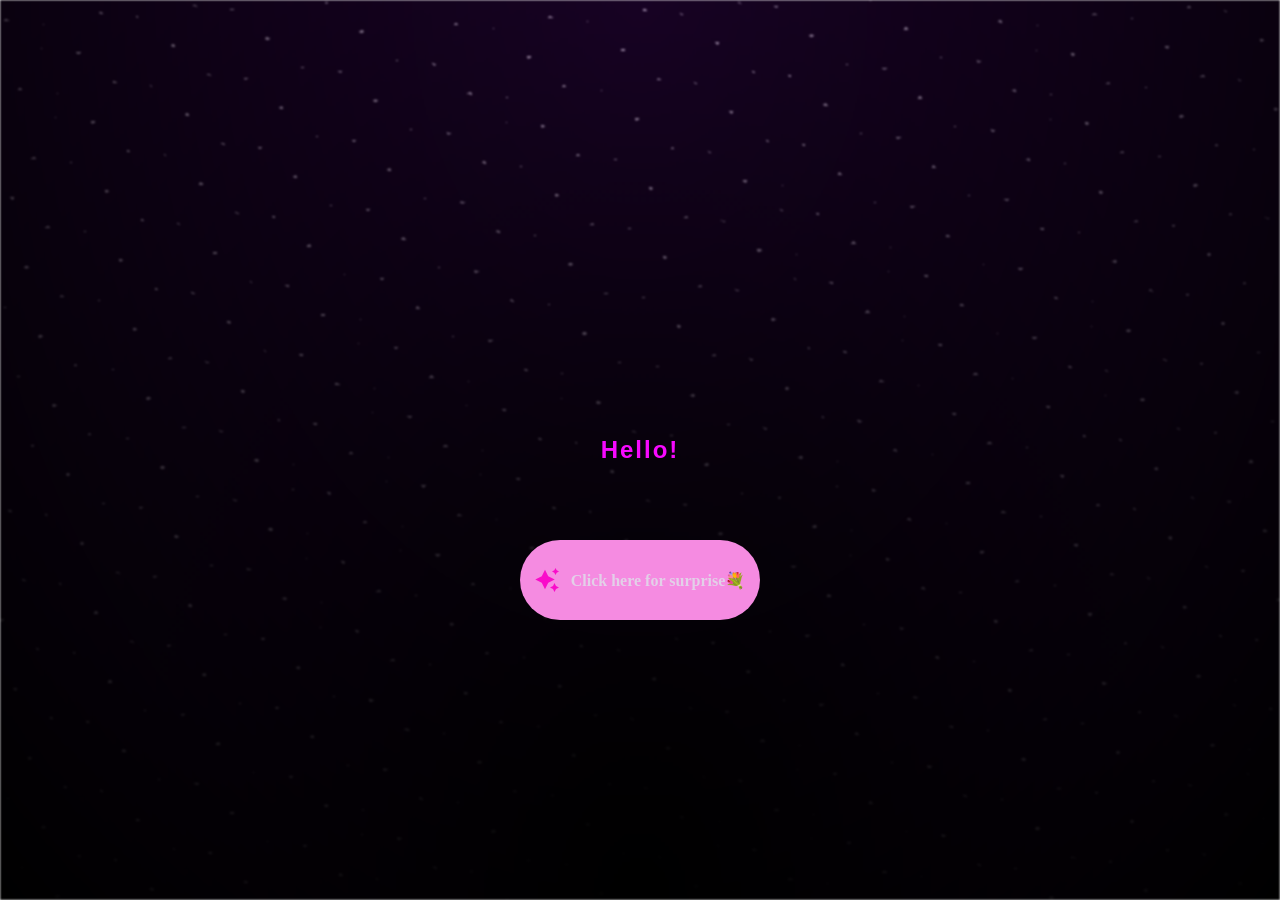
<file: index.html>
<html lang="en">
  <head>
    <meta charset="UTF-8" />
    <meta name="viewport" content="width=device-width, initial-scale=1.0" />
    <link rel="shortcut icon" href="images/gift.png" type="image/x-icon" />
    <link rel="stylesheet" href="css/index.css" />

    <!-- Document Title -->
    <title>For Poch's Birthday</title>
  </head>

  <body>
    <!-- Background -->
    <div class="night"></div>

    <!-- Title -->
    <h1 class="title"></h1>

    <!-- Button -->
    <div
      style="
        position: absolute;
        top: 60vh;
        width: 100%;
        display: flex;
        justify-content: center;
      "
    >
      <a href="flower.html" class="btn">
        <svg
          height="24"
          width="24"
          fill="#FFFFFF"
          viewBox="0 0 24 24"
          data-name="Layer 1"
          id="Layer_1"
          class="sparkle"
        >
          <path
            d="M10,21.236,6.755,14.745.264,11.5,6.755,8.255,10,1.764l3.245,6.491L19.736,11.5l-6.491,3.245ZM18,21l1.5,3L21,21l3-1.5L21,18l-1.5-3L18,18l-3,1.5ZM19.333,4.667,20.5,7l1.167-2.333L24,3.5,21.667,2.333,20.5,0,19.333,2.333,17,3.5Z"
          ></path>
        </svg>

        <span class="text">Click here for surprise💐</span>
      </a>
    </div>

    <script src="js/index.js"></script>
  </body>
</html>
</file>
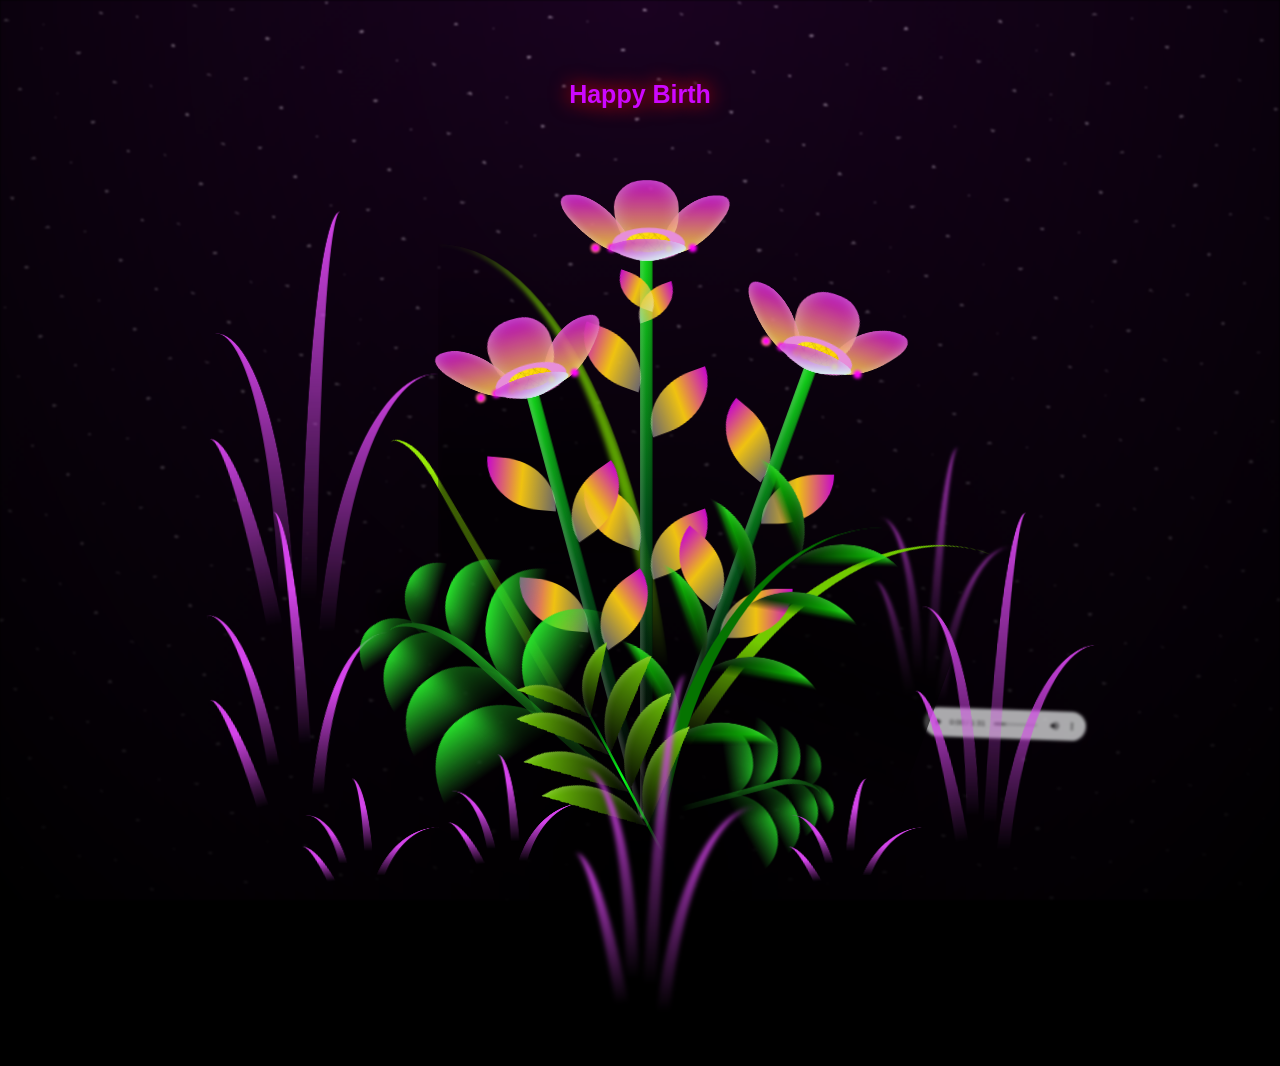
<file: flower.html>
<!DOCTYPE html>
<html lang="en">
  <head>
    
    <meta charset="UTF-8" />
    <meta http-equiv="X-UA-Compatible" content="IE=edge" />
    <meta name="viewport" content="width=device-width, initial-scale=1.0" />
    <link rel="shortcut icon" href="images/gift.png" type="image/x-icon" />
    <link rel="stylesheet" href="css/style.css" />
   
    <!-- Document Title -->
    <title>Poch's Birthday</title>

  </head>
   
    <!-- Background -->
    <div class="night"></div>

    <!-- Flower -->
    <div class="flowers">
      <div class="flower flower--1">
        <div class="flower__leafs flower__leafs--1">
          <div class="flower__leaf flower__leaf--1"></div>
          <div class="flower__leaf flower__leaf--2"></div>
          <div class="flower__leaf flower__leaf--3"></div>
          <div class="flower__leaf flower__leaf--4"></div>
          <div class="flower__white-circle"></div>

          <div class="flower__light flower__light--1"></div>
          <div class="flower__light flower__light--2"></div>
          <div class="flower__light flower__light--3"></div>
          <div class="flower__light flower__light--4"></div>
          <div class="flower__light flower__light--5"></div>
          <div class="flower__light flower__light--6"></div>
          <div class="flower__light flower__light--7"></div>
          <div class="flower__light flower__light--8"></div>
        </div>
     
        <div class="flower__line">
          <div class="flower__line__leaf flower__line__leaf--1"></div>
          <div class="flower__line__leaf flower__line__leaf--2"></div>
          <div class="flower__line__leaf flower__line__leaf--3"></div>
          <div class="flower__line__leaf flower__line__leaf--4"></div>
          <div class="flower__line__leaf flower__line__leaf--5"></div>
          <div class="flower__line__leaf flower__line__leaf--6"></div>
        </div>
      </div>

      <div class="flower flower--2">
        <div class="flower__leafs flower__leafs--2">
          <div class="flower__leaf flower__leaf--1"></div>
          <div class="flower__leaf flower__leaf--2"></div>
          <div class="flower__leaf flower__leaf--3"></div>
          <div class="flower__leaf flower__leaf--4"></div>
          <div class="flower__white-circle"></div>

          <div class="flower__light flower__light--1"></div>
          <div class="flower__light flower__light--2"></div>
          <div class="flower__light flower__light--3"></div>
          <div class="flower__light flower__light--4"></div>
          <div class="flower__light flower__light--5"></div>
          <div class="flower__light flower__light--6"></div>
          <div class="flower__light flower__light--7"></div>
          <div class="flower__light flower__light--8"></div>
        </div>
        <div class="flower__line">
          <div class="flower__line__leaf flower__line__leaf--1"></div>
          <div class="flower__line__leaf flower__line__leaf--2"></div>
          <div class="flower__line__leaf flower__line__leaf--3"></div>
          <div class="flower__line__leaf flower__line__leaf--4"></div>
        </div>
      </div>

      <div class="flower flower--3">
        <div class="flower__leafs flower__leafs--3">
          <div class="flower__leaf flower__leaf--1"></div>
          <div class="flower__leaf flower__leaf--2"></div>
          <div class="flower__leaf flower__leaf--3"></div>
          <div class="flower__leaf flower__leaf--4"></div>
          <div class="flower__white-circle"></div>

          <div class="flower__light flower__light--1"></div>
          <div class="flower__light flower__light--2"></div>
          <div class="flower__light flower__light--3"></div>
          <div class="flower__light flower__light--4"></div>
          <div class="flower__light flower__light--5"></div>
          <div class="flower__light flower__light--6"></div>
          <div class="flower__light flower__light--7"></div>
          <div class="flower__light flower__light--8"></div>
        </div>

        <div class="flower__line">
          <div class="flower__line__leaf flower__line__leaf--1"></div>
          <div class="flower__line__leaf flower__line__leaf--2"></div>
          <div class="flower__line__leaf flower__line__leaf--3"></div>
          <div class="flower__line__leaf flower__line__leaf--4"></div>
        </div>
      </div>

      <div class="grow-ans" style="--d: 1.2s">
        <div class="flower__g-long">
          <div class="flower__g-long__top"></div>
          <div class="flower__g-long__bottom"></div>
        </div>
      </div>

      <div class="growing-grass">
        <div class="flower__grass flower__grass--1">
          <div class="flower__grass--top"></div>
          <div class="flower__grass--bottom"></div>
          <div class="flower__grass__leaf flower__grass__leaf--1"></div>
          <div class="flower__grass__leaf flower__grass__leaf--2"></div>
          <div class="flower__grass__leaf flower__grass__leaf--3"></div>
          <div class="flower__grass__leaf flower__grass__leaf--4"></div>
          <div class="flower__grass__leaf flower__grass__leaf--5"></div>
          <div class="flower__grass__leaf flower__grass__leaf--6"></div>
          <div class="flower__grass__leaf flower__grass__leaf--7"></div>
          <div class="flower__grass__leaf flower__grass__leaf--8"></div>
          <div class="flower__grass__overlay"></div>
        </div>
      </div>

      <div class="growing-grass">
        <div class="flower__grass flower__grass--2">
          <div class="flower__grass--top"></div>
          <div class="flower__grass--bottom"></div>
          <div class="flower__grass__leaf flower__grass__leaf--1"></div>
          <div class="flower__grass__leaf flower__grass__leaf--2"></div>
          <div class="flower__grass__leaf flower__grass__leaf--3"></div>
          <div class="flower__grass__leaf flower__grass__leaf--4"></div>
          <div class="flower__grass__leaf flower__grass__leaf--5"></div>
          <div class="flower__grass__leaf flower__grass__leaf--6"></div>
          <div class="flower__grass__leaf flower__grass__leaf--7"></div>
          <div class="flower__grass__leaf flower__grass__leaf--8"></div>
          <div class="flower__grass__overlay"></div>
        </div>
      </div>

      <div class="grow-ans" style="--d: 2.4s">
        <div class="flower__g-right flower__g-right--1">
          <div class="leaf"></div>
        </div>
      </div>

      <div class="grow-ans" style="--d: 2.8s">
        <div class="flower__g-right flower__g-right--2">
          <div class="leaf"></div>
        </div>
      </div>

      <div class="grow-ans" style="--d: 2.8s">
        <div class="flower__g-front">
          <div
            class="flower__g-front__leaf-wrapper flower__g-front__leaf-wrapper--1"
          >
            <div class="flower__g-front__leaf"></div>
          </div>
          <div
            class="flower__g-front__leaf-wrapper flower__g-front__leaf-wrapper--2"
          >
            <div class="flower__g-front__leaf"></div>
          </div>
          <div
            class="flower__g-front__leaf-wrapper flower__g-front__leaf-wrapper--3"
          >
            <div class="flower__g-front__leaf"></div>
          </div>
          <div
            class="flower__g-front__leaf-wrapper flower__g-front__leaf-wrapper--4"
          >
            <div class="flower__g-front__leaf"></div>
          </div>
          <div
            class="flower__g-front__leaf-wrapper flower__g-front__leaf-wrapper--5"
          >
            <div class="flower__g-front__leaf"></div>
          </div>
          <div
            class="flower__g-front__leaf-wrapper flower__g-front__leaf-wrapper--6"
          >
            <div class="flower__g-front__leaf"></div>
          </div>
          <div
            class="flower__g-front__leaf-wrapper flower__g-front__leaf-wrapper--7"
          >
            <div class="flower__g-front__leaf"></div>
          </div>
          <div
            class="flower__g-front__leaf-wrapper flower__g-front__leaf-wrapper--8"
          >
            <div class="flower__g-front__leaf"></div>
          </div>
          <div class="flower__g-front__line"></div>
        </div>
      </div>

      <div class="grow-ans" style="--d: 3.2s">
        <div class="flower__g-fr">
          <div class="leaf"></div>
          <div class="flower__g-fr__leaf flower__g-fr__leaf--1"></div>
          <div class="flower__g-fr__leaf flower__g-fr__leaf--2"></div>
          <div class="flower__g-fr__leaf flower__g-fr__leaf--3"></div>
          <div class="flower__g-fr__leaf flower__g-fr__leaf--4"></div>
          <div class="flower__g-fr__leaf flower__g-fr__leaf--5"></div>
          <div class="flower__g-fr__leaf flower__g-fr__leaf--6"></div>
          <div class="flower__g-fr__leaf flower__g-fr__leaf--7"></div>
          <div class="flower__g-fr__leaf flower__g-fr__leaf--8"></div>
        </div>
      </div>

      <div class="long-g long-g--0">
        <div class="grow-ans" style="--d: 3s">
          <div class="leaf leaf--0"></div>
        </div>
        <div class="grow-ans" style="--d: 2.2s">
          <div class="leaf leaf--1"></div>
        </div>
        <div class="grow-ans" style="--d: 3.4s">
          <div class="leaf leaf--2"></div>
        </div>
        <div class="grow-ans" style="--d: 3.6s">
          <div class="leaf leaf--3"></div>
        </div>
      </div>

      <div class="long-g long-g--1">
        <div class="grow-ans" style="--d: 3.6s">
          <div class="leaf leaf--0"></div>
        </div>
        <div class="grow-ans" style="--d: 3.8s">
          <div class="leaf leaf--1"></div>
        </div>
        <div class="grow-ans" style="--d: 4s">
          <div class="leaf leaf--2"></div>
        </div>
        <div class="grow-ans" style="--d: 4.2s">
          <div class="leaf leaf--3"></div>
        </div>
      </div>

      <div class="long-g long-g--2">
        <div class="grow-ans" style="--d: 4s">
          <div class="leaf leaf--0"></div>
        </div>
        <div class="grow-ans" style="--d: 4.2s">
          <div class="leaf leaf--1"></div>
        </div>
        <div class="grow-ans" style="--d: 4.4s">
          <div class="leaf leaf--2"></div>
        </div>
        <div class="grow-ans" style="--d: 4.6s">
          <div class="leaf leaf--3"></div>
        </div>
      </div>

      <div class="long-g long-g--3">
        <div class="grow-ans" style="--d: 4s">
          <div class="leaf leaf--0"></div>
        </div>
        <div class="grow-ans" style="--d: 4.2s">
          <div class="leaf leaf--1"></div>
        </div>
        <div class="grow-ans" style="--d: 3s">
          <div class="leaf leaf--2"></div>
        </div>
        <div class="grow-ans" style="--d: 3.6s">
          <div class="leaf leaf--3"></div>
        </div>
      </div>

      <div class="long-g long-g--4">
        <div class="grow-ans" style="--d: 4s">
          <div class="leaf leaf--0"></div>
        </div>
        <div class="grow-ans" style="--d: 4.2s">
          <div class="leaf leaf--1"></div>
        </div>
        <div class="grow-ans" style="--d: 3s">
          <div class="leaf leaf--2"></div>
        </div>
        <div class="grow-ans" style="--d: 3.6s">
          <div class="leaf leaf--3"></div>
        </div>
      </div>

      <div class="long-g long-g--5">
        <div class="grow-ans" style="--d: 4s">
          <div class="leaf leaf--0"></div>
        </div>
        <div class="grow-ans" style="--d: 4.2s">
          <div class="leaf leaf--1"></div>
        </div>
        <div class="grow-ans" style="--d: 3s">
          <div class="leaf leaf--2"></div>
        </div>
        <div class="grow-ans" style="--d: 3.6s">
          <div class="leaf leaf--3"></div>
        </div>
      </div>

      <div class="long-g long-g--6">
        <div class="grow-ans" style="--d: 4.2s">
          <div class="leaf leaf--0"></div>
        </div>
        <div class="grow-ans" style="--d: 4.4s">
          <div class="leaf leaf--1"></div>
        </div>
        <div class="grow-ans" style="--d: 4.6s">
          <div class="leaf leaf--2"></div>
        </div>
        <div class="grow-ans" style="--d: 4.8s">
          <div class="leaf leaf--3"></div>
        </div>
      </div>

      <div class="long-g long-g--7">
        <div class="grow-ans" style="--d: 3s">
          <div class="leaf leaf--0"></div>
        </div>
        <div class="grow-ans" style="--d: 3.2s">
          <div class="leaf leaf--1"></div>
        </div>
        <div class="grow-ans" style="--d: 3.5s">
          <div class="leaf leaf--2"></div>
        </div>
        <div class="grow-ans" style="--d: 3.6s">
          <div class="leaf leaf--3"></div>
          
        </div>
        
          <audio controls autoplay> <source src="poch's birthday music (online-audio-converter.com).mp3"></audio>
       
      </div>
    </div>
  </div>
    <!-- Title -->
    <h1 class="title"><span id="title"></span></h1>

  
</body>
</html>

<!-- Import Javascript -->
<script src="js/main.js"></script>
</file>
<file: css/index.css>
*,
*::after,
*::before {
  padding: 0;
  margin: 0;
  box-sizing: border-box;
}

:root {
  --dark-color: #000;
}

.night {
  position: fixed;
  left: 50%;
  top: 0;
  transform: translateX(-50%);
  width: 100%;
  height: 100%;
  filter: blur(0.1vmin);
  background-image: radial-gradient(
      ellipse at top,
      transparent 0%,
      var(--dark-color)
    ),
    radial-gradient(
      ellipse at bottom,
      var(--dark-color),
      rgba(167, 16, 255, 0.2)
    ),
    repeating-linear-gradient(
      220deg,
      rgb(0, 0, 0) 0px,
      rgb(0, 0, 0) 19px,
      transparent 19px,
      transparent 22px
    ),
    repeating-linear-gradient(
      189deg,
      rgb(0, 0, 0) 0px,
      rgb(0, 0, 0) 19px,
      transparent 19px,
      transparent 22px
    ),
    repeating-linear-gradient(
      148deg,
      rgb(0, 0, 0) 0px,
      rgb(0, 0, 0) 19px,
      transparent 19px,
      transparent 22px
    ),
    linear-gradient(90deg, rgb(255, 255, 250), rgb(240, 240, 240));
}

.title {
  position: absolute;
  top: 0;
  left: 0;
  color: rgb(247, 9, 255);
  font-family: sans-serif;
  display: flex;
  flex-wrap: wrap;
  justify-content: center;
  align-content: center;
  align-items: center;
  font-size: 1.5em;

  width: 100%;
  height: 100vh;
}

@media (min-width: 500px) {
  .title {
    letter-spacing: 2px;
  }
}

@keyframes typing {
  from {
    opacity: 0;
  }

  to {
    opacity: 1;
  }
}

/* Terapkan animasi dengan delay */
.title span {
  opacity: 0;
  animation: typing 1s ease forwards;
  animation-delay: var(--delay);
}

a {
  text-decoration: none;
}

.btn {
  border: none;
  width: 15em;
  height: 5em;
  border-radius: 3em;
  display: flex;
  justify-content: center;
  align-items: center;
  gap: 12px;
  background: #f58be1;
  cursor: pointer;
  transition: all 450ms ease-in-out;
}

.sparkle {
  fill: #fa0bca;
  transition: all 800ms ease;
}

.text {
  font-weight: 600;
  color: #e3d0e8;
  font-size: medium;
}

.btn:hover {
  background: linear-gradient(0deg, #a47cf3, #683fea);
  box-shadow: inset 0px 1px 0px 0px rgba(220, 11, 247, 0.4),
    inset 0px -4px 0px 0px rgba(0, 0, 0, 0.2),
    0px 0px 0px 4px rgba(80, 3, 84, 0.2), 0px 0px 180px 0px #9917ff;
  transform: translateY(-2px);
}

.btn:hover .text {
  color: rgb(202, 25, 222);
}

.btn:hover .sparkle {
  fill: white;
  transform: scale(1.2);
}
</file>
<file: css/style.css>
*,
*::after,
*::before {
  padding: 0;
  margin: 0;
  box-sizing: border-box;
}

:root {
  --dark-color: #000;
}

.title {
  font-family: Arial, Helvetica, sans-serif;
  position: absolute;
  width: 100%;
  text-align: center;
  margin-top: 80px;
  top: 0;
  left: 0;
  color: rgb(205, 7, 255);
  font-size: 25px;
  text-shadow: 0px 0px 20px rgb(255, 0, 0);
}

body {
  display: flex;
  align-items: flex-end;
  justify-content: center;
  min-height: 100vh;
  background-color: var(--dark-color);
  overflow: hidden;
  perspective: 1000px;
}

.night {
  position: fixed;
  left: 50%;
  top: 0;
  transform: translateX(-50%);
  width: 100%;
  height: 100%;
  filter: blur(0.1vmin);
  background-image: radial-gradient(
      ellipse at top,
      transparent 0%,
      var(--dark-color)
    ),
    radial-gradient(
      ellipse at bottom,
      var(--dark-color),
      rgba(186, 18, 232, 0.2)
    ),
    repeating-linear-gradient(
      220deg,
      rgb(0, 0, 0) 0px,
      rgb(0, 0, 0) 19px,
      transparent 19px,
      transparent 22px
    ),
    repeating-linear-gradient(
      189deg,
      rgb(0, 0, 0) 0px,
      rgb(0, 0, 0) 19px,
      transparent 19px,
      transparent 22px
    ),
    repeating-linear-gradient(
      148deg,
      rgb(0, 0, 0) 0px,
      rgb(0, 0, 0) 19px,
      transparent 19px,
      transparent 22px
    ),
    linear-gradient(90deg, rgb(255, 255, 250), rgb(240, 240, 240));
}

.flowers {
  position: relative;
  transform: scale(0.9);
}

.flower {
  position: absolute;
  bottom: 10vmin;
  transform-origin: bottom center;
  z-index: 10;
  --fl-speed: 0.8s;
}

.flower--1 {
  animation: moving-flower-1 4s linear infinite;
}

.flower--1 .flower__line {
  height: 70vmin;
  animation-delay: 0.3s;
}

.flower--1 .flower__line__leaf--1 {
  animation: blooming-leaf-right var(--fl-speed) 1.6s backwards;
}

.flower--1 .flower__line__leaf--2 {
  animation: blooming-leaf-right var(--fl-speed) 1.4s backwards;
}

.flower--1 .flower__line__leaf--3 {
  animation: blooming-leaf-left var(--fl-speed) 1.2s backwards;
}

.flower--1 .flower__line__leaf--4 {
  animation: blooming-leaf-left var(--fl-speed) 1s backwards;
}

.flower--1 .flower__line__leaf--5 {
  animation: blooming-leaf-right var(--fl-speed) 1.8s backwards;
}

.flower--1 .flower__line__leaf--6 {
  animation: blooming-leaf-left var(--fl-speed) 2s backwards;
}

.flower--2 {
  left: 50%;
  transform: rotate(20deg);
  animation: moving-flower-2 4s linear infinite;
}

.flower--2 .flower__line {
  height: 60vmin;
  animation-delay: 0.6s;
}

.flower--2 .flower__line__leaf--1 {
  animation: blooming-leaf-right var(--fl-speed) 1.9s backwards;
}

.flower--2 .flower__line__leaf--2 {
  animation: blooming-leaf-right var(--fl-speed) 1.7s backwards;
}

.flower--2 .flower__line__leaf--3 {
  animation: blooming-leaf-left var(--fl-speed) 1.5s backwards;
}

.flower--2 .flower__line__leaf--4 {
  animation: blooming-leaf-left var(--fl-speed) 1.3s backwards;
}

.flower--3 {
  left: 50%;
  transform: rotate(-15deg);
  animation: moving-flower-3 4s linear infinite;
}

.flower--3 .flower__line {
  animation-delay: 0.9s;
}

.flower--3 .flower__line__leaf--1 {
  animation: blooming-leaf-right var(--fl-speed) 2.5s backwards;
}

.flower--3 .flower__line__leaf--2 {
  animation: blooming-leaf-right var(--fl-speed) 2.3s backwards;
}

.flower--3 .flower__line__leaf--3 {
  animation: blooming-leaf-left var(--fl-speed) 2.1s backwards;
}

.flower--3 .flower__line__leaf--4 {
  animation: blooming-leaf-left var(--fl-speed) 1.9s backwards;
}

.flower__leafs {
  position: relative;
  animation: blooming-flower 2s backwards;
}

.flower__leafs--1 {
  animation-delay: 1.1s;
}

.flower__leafs--2 {
  animation-delay: 1.4s;
}

.flower__leafs--3 {
  animation-delay: 1.7s;
}

.flower__leafs::after {
  content: "";
  position: absolute;
  left: 0;
  top: 0;
  transform: translate(-50%, -100%);
  width: 8vmin;
  height: 8vmin;
  background-color: ;
  filter: blur(10vmin);
}

.flower__leaf {
  position: absolute;
  bottom: 0;
  left: 50%;
  width: 8vmin;
  height: 11vmin;
  border-radius: 51% 49% 47% 53%/44% 45% 55% 69%;
  background-color: #a7ffee;
  background-image: linear-gradient(to top, #f7d633, #c807cc);
  transform-origin: bottom center;
  opacity: 0.9;
  box-shadow: inset 0 0 2vmin rgba(255, 255, 255, 0.5);
}

.flower__leaf--1 {
  transform: translate(-10%, 1%) rotateY(40deg) rotateX(-50deg);
}

.flower__leaf--2 {
  transform: translate(-50%, -4%) rotateX(40deg);
}

.flower__leaf--3 {
  transform: translate(-90%, 0%) rotateY(45deg) rotateX(50deg);
}

.flower__leaf--4 {
  width: 8vmin;
  height: 8vmin;
  transform-origin: bottom left;
  border-radius: 4vmin 10vmin 4vmin 4vmin;
  transform: translate(0%, 18%) rotateX(70deg) rotate(-43deg);
  background-image: linear-gradient(to top, rgba(255, 2555, 255, 0.4), #c807cc);
  z-index: 1;
  opacity: 0.8;
  -webkit-transform: translate(0%, 18%) rotateX(70deg) rotate(-43deg);
  -moz-transform: translate(0%, 18%) rotateX(70deg) rotate(-43deg);
  -ms-transform: translate(0%, 18%) rotateX(70deg) rotate(-43deg);
  -o-transform: translate(0%, 18%) rotateX(70deg) rotate(-43deg);
}

.flower__white-circle {
  position: absolute;
  left: -3.5vmin;
  top: -3vmin;
  width: 9vmin;
  height: 4vmin;
  border-radius: 50%;
  background-color: #e78ed9;
}

.flower__white-circle::after {
  content: "";
  position: absolute;
  left: 50%;
  top: 45%;
  transform: translate(-50%, -50%);
  width: 60%;
  height: 60%;
  border-radius: inherit;
  background-image: repeating-linear-gradient(
      135deg,
      rgba(0, 0, 0, 0.03) 0px,
      rgba(0, 0, 0, 0.03) 1px,
      transparent 1px,
      transparent 12px
    ),
    repeating-linear-gradient(
      45deg,
      rgba(0, 0, 0, 0.03) 0px,
      rgba(0, 0, 0, 0.03) 1px,
      transparent 1px,
      transparent 12px
    ),
    repeating-linear-gradient(
      67.5deg,
      rgba(0, 0, 0, 0.03) 0px,
      rgba(0, 0, 0, 0.03) 1px,
      transparent 1px,
      transparent 12px
    ),
    repeating-linear-gradient(
      135deg,
      rgba(0, 0, 0, 0.03) 0px,
      rgba(0, 0, 0, 0.03) 1px,
      transparent 1px,
      transparent 12px
    ),
    repeating-linear-gradient(
      45deg,
      rgba(0, 0, 0, 0.03) 0px,
      rgba(0, 0, 0, 0.03) 1px,
      transparent 1px,
      transparent 12px
    ),
    repeating-linear-gradient(
      112.5deg,
      rgba(0, 0, 0, 0.03) 0px,
      rgba(0, 0, 0, 0.03) 1px,
      transparent 1px,
      transparent 12px
    ),
    repeating-linear-gradient(
      112.5deg,
      rgba(0, 0, 0, 0.03) 0px,
      rgba(0, 0, 0, 0.03) 1px,
      transparent 1px,
      transparent 12px
    ),
    repeating-linear-gradient(
      45deg,
      rgba(0, 0, 0, 0.03) 0px,
      rgba(0, 0, 0, 0.03) 1px,
      transparent 1px,
      transparent 12px
    ),
    repeating-linear-gradient(
      22.5deg,
      rgba(0, 0, 0, 0.03) 0px,
      rgba(0, 0, 0, 0.03) 1px,
      transparent 1px,
      transparent 12px
    ),
    repeating-linear-gradient(
      45deg,
      rgba(0, 0, 0, 0.03) 0px,
      rgba(0, 0, 0, 0.03) 1px,
      transparent 1px,
      transparent 12px
    ),
    repeating-linear-gradient(
      22.5deg,
      rgba(0, 0, 0, 0.03) 0px,
      rgba(0, 0, 0, 0.03) 1px,
      transparent 1px,
      transparent 12px
    ),
    repeating-linear-gradient(
      135deg,
      rgba(0, 0, 0, 0.03) 0px,
      rgba(0, 0, 0, 0.03) 1px,
      transparent 1px,
      transparent 12px
    ),
    repeating-linear-gradient(
      157.5deg,
      rgba(0, 0, 0, 0.03) 0px,
      rgba(0, 0, 0, 0.03) 1px,
      transparent 1px,
      transparent 12px
    ),
    repeating-linear-gradient(
      67.5deg,
      rgba(0, 0, 0, 0.03) 0px,
      rgba(0, 0, 0, 0.03) 1px,
      transparent 1px,
      transparent 12px
    ),
    repeating-linear-gradient(
      67.5deg,
      rgba(0, 0, 0, 0.03) 0px,
      rgba(0, 0, 0, 0.03) 1px,
      transparent 1px,
      transparent 12px
    ),
    linear-gradient(90deg, rgb(255, 235, 18), rgb(255, 206, 0));
}

.flower__line {
  height: 55vmin;
  width: 1.5vmin;
  background-image: linear-gradient(
      to left,
      rgba(0, 0, 0, 0.2),
      transparent,
      rgba(255, 255, 255, 0.2)
    ),
    linear-gradient(to top, transparent 10%, #035419, #12d318);
  box-shadow: inset 0 0 2px rgba(0, 0, 0, 0.5);
  animation: grow-flower-tree 4s backwards;
}

.flower__line__leaf {
  --w: 7vmin;
  --h: calc(var(--w) + 2vmin);
  position: absolute;
  top: 20%;
  left: 90%;
  width: var(--w);
  height: var(--h);
  border-top-right-radius: var(--h);
  border-bottom-left-radius: var(--h);
  background-image: linear-gradient(
    to top,
    rgba(255, 255, 255, 0.4),
    #efc210,
    #c807cc
  );
}

.flower__line__leaf--1 {
  transform: rotate(70deg) rotateY(30deg);
}

.flower__line__leaf--2 {
  top: 45%;
  transform: rotate(70deg) rotateY(30deg);
}

.flower__line__leaf--3,
.flower__line__leaf--4,
.flower__line__leaf--6 {
  border-top-right-radius: 0;
  border-bottom-left-radius: 0;
  border-top-left-radius: var(--h);
  border-bottom-right-radius: var(--h);
  left: -460%;
  top: 12%;
  transform: rotate(-70deg) rotateY(30deg);
}

.flower__line__leaf--4 {
  top: 40%;
}

.flower__line__leaf--5 {
  top: 0;
  transform-origin: left;
  transform: rotate(70deg) rotateY(30deg) scale(0.6);
}

.flower__line__leaf--6 {
  top: -2%;
  left: -450%;
  transform-origin: right;
  transform: rotate(-70deg) rotateY(30deg) scale(0.6);
}

.flower__light {
  position: absolute;
  bottom: 0vmin;
  width: 1vmin;
  height: 1vmin;
  background-color: rgb(255, 251, 0);
  border-radius: 50%;
  filter: blur(0.2vmin);
  animation: light-ans 4s linear infinite backwards;
}

.flower__light:nth-child(odd) {
  background-color: #ff00fb;
}

.flower__light--1 {
  left: -2vmin;
  animation-delay: 1s;
}

.flower__light--2 {
  left: 3vmin;
  animation-delay: 0.5s;
}

.flower__light--3 {
  left: -6vmin;
  animation-delay: 0.3s;
}

.flower__light--4 {
  left: 6vmin;
  animation-delay: 0.9s;
}

.flower__light--5 {
  left: -1vmin;
  animation-delay: 1.5s;
}

.flower__light--6 {
  left: -4vmin;
  animation-delay: 3s;
}

.flower__light--7 {
  left: 3vmin;
  animation-delay: 2s;
}

.flower__light--8 {
  left: -6vmin;
  animation-delay: 3.5s;
}

.flower__grass {
  --c: #27e02b;
  --line-w: 1.5vmin;
  position: absolute;
  bottom: 12vmin;
  left: -7vmin;
  display: flex;
  flex-direction: column;
  align-items: flex-end;
  z-index: 20;
  transform-origin: bottom center;
  transform: rotate(-48deg) rotateY(40deg);
}

.flower__grass--1 {
  animation: moving-grass 2s linear infinite;
}

.flower__grass--2 {
  left: 2vmin;
  bottom: 10vmin;
  transform: scale(0.5) rotate(75deg) rotateX(10deg) rotateY(-200deg);
  opacity: 0.8;
  z-index: 0;
  animation: moving-grass--2 2s linear infinite;
}

.flower__grass--top {
  width: 7vmin;
  height: 10vmin;
  border-top-right-radius: 100%;
  border-right: var(--line-w) solid var(--c);
  transform-origin: bottom center;
  transform: rotate(-2deg);
}

.flower__grass--bottom {
  margin-top: -2px;
  width: var(--line-w);
  height: 25vmin;
  background-image: linear-gradient(to top, transparent, var(--c));
}

.flower__grass__leaf {
  --size: 10vmin;
  position: absolute;
  width: calc(var(--size) * 2.1);
  height: var(--size);
  border-top-left-radius: var(--size);
  border-top-right-radius: var(--size);
  background-image: linear-gradient(
    to top,
    transparent,
    transparent 30%,
    var(--c)
  );
  z-index: 100;
}

.flower__grass__leaf--1 {
  top: -6%;
  left: 30%;
  --size: 6vmin;
  transform: rotate(-20deg);
  animation: growing-grass-ans--1 2s 2.6s backwards;
}

@keyframes growing-grass-ans--1 {
  0% {
    transform-origin: bottom left;
    transform: rotate(-20deg) scale(0);
  }
}

.flower__grass__leaf--2 {
  top: -5%;
  left: -110%;
  --size: 6vmin;
  transform: rotate(10deg);
  animation: growing-grass-ans--2 2s 2.4s linear backwards;
}

@keyframes growing-grass-ans--2 {
  0% {
    transform-origin: bottom right;
    transform: rotate(10deg) scale(0);
  }
}

.flower__grass__leaf--3 {
  top: 5%;
  left: 60%;
  --size: 8vmin;
  transform: rotate(-18deg) rotateX(-20deg);
  animation: growing-grass-ans--3 2s 2.2s linear backwards;
}

@keyframes growing-grass-ans--3 {
  0% {
    transform-origin: bottom left;
    transform: rotate(-18deg) rotateX(-20deg) scale(0);
  }
}

.flower__grass__leaf--4 {
  top: 6%;
  left: -135%;
  --size: 8vmin;
  transform: rotate(2deg);
  animation: growing-grass-ans--4 2s 2s linear backwards;
}

@keyframes growing-grass-ans--4 {
  0% {
    transform-origin: bottom right;
    transform: rotate(2deg) scale(0);
  }
}

.flower__grass__leaf--5 {
  top: 20%;
  left: 60%;
  --size: 10vmin;
  transform: rotate(-24deg) rotateX(-20deg);
  animation: growing-grass-ans--5 2s 1.8s linear backwards;
}

@keyframes growing-grass-ans--5 {
  0% {
    transform-origin: bottom left;
    transform: rotate(-24deg) rotateX(-20deg) scale(0);
  }
}

.flower__grass__leaf--6 {
  top: 22%;
  left: -180%;
  --size: 10vmin;
  transform: rotate(10deg);
  animation: growing-grass-ans--6 2s 1.6s linear backwards;
}

@keyframes growing-grass-ans--6 {
  0% {
    transform-origin: bottom right;
    transform: rotate(10deg) scale(0);
  }
}

.flower__grass__leaf--7 {
  top: 39%;
  left: 70%;
  --size: 10vmin;
  transform: rotate(-10deg);
  animation: growing-grass-ans--7 2s 1.4s linear backwards;
}

@keyframes growing-grass-ans--7 {
  0% {
    transform-origin: bottom left;
    transform: rotate(-10deg) scale(0);
  }
}

.flower__grass__leaf--8 {
  top: 40%;
  left: -215%;
  --size: 11vmin;
  transform: rotate(10deg);
  animation: growing-grass-ans--8 2s 1.2s linear backwards;
}

@keyframes growing-grass-ans--8 {
  0% {
    transform-origin: bottom right;
    transform: rotate(10deg) scale(0);
  }
}

.flower__grass__overlay {
  position: absolute;
  top: -10%;
  right: 0%;
  width: 100%;
  height: 100%;
  background-color: rgba(0, 0, 0, 0.6);
  filter: blur(1.5vmin);
  z-index: 100;
}

.flower__g-long {
  --w: 2vmin;
  --h: 6vmin;
  --c: #96e807;
  position: absolute;
  bottom: 10vmin;
  left: -3vmin;
  transform-origin: bottom center;
  transform: rotate(-30deg) rotateY(-20deg);
  display: flex;
  flex-direction: column;
  align-items: flex-end;
  animation: flower-g-long-ans 3s linear infinite;
}

@keyframes flower-g-long-ans {
  0%,
  100% {
    transform: rotate(-30deg) rotateY(-20deg);
  }

  50% {
    transform: rotate(-32deg) rotateY(-20deg);
  }
}

.flower__g-long__top {
  top: calc(var(--h) * -1);
  width: calc(var(--w) + 1vmin);
  height: var(--h);
  border-top-right-radius: 100%;
  border-right: 0.7vmin solid var(--c);
  transform: translate(-0.7vmin, 1vmin);
}

.flower__g-long__bottom {
  width: var(--w);
  height: 50vmin;
  transform-origin: bottom center;
  background-image: linear-gradient(to top, transparent 30%, var(--c));
  box-shadow: inset 0 0 2px rgba(0, 0, 0, 0.5);
  -webkit-clip-path: polygon(35% 0, 65% 1%, 100% 100%, 0% 100%);
  clip-path: polygon(35% 0, 65% 1%, 100% 100%, 0% 100%);
}

.flower__g-right {
  position: absolute;
  bottom: 6vmin;
  left: -2vmin;
  transform-origin: bottom left;
  transform: rotate(20deg);
}

.flower__g-right .leaf {
  width: 30vmin;
  height: 50vmin;
  border-top-left-radius: 100%;
  border-left: 2vmin solid #72ca00;
  background-image: linear-gradient(
    to bottom,
    transparent,
    var(--dark-color) 60%
  );
  -webkit-mask-image: linear-gradient(to top, transparent 30%, #fff 60%);
}

.flower__g-right--1 {
  animation: flower-g-right-ans 2.5s linear infinite;
}

.flower__g-right--2 {
  left: 5vmin;
  transform: rotateY(-180deg);
  animation: flower-g-right-ans--2 3s linear infinite;
}

.flower__g-right--2 .leaf {
  height: 75vmin;
  filter: blur(0.3vmin);
  opacity: 0.8;
}

@keyframes flower-g-right-ans {
  0%,
  100% {
    transform: rotate(20deg);
  }

  50% {
    transform: rotate(24deg) rotateX(-20deg);
  }
}

@keyframes flower-g-right-ans--2 {
  0%,
  100% {
    transform: rotateY(-180deg) rotate(0deg) rotateX(-20deg);
  }

  50% {
    transform: rotateY(-180deg) rotate(6deg) rotateX(-20deg);
  }
}

.flower__g-front {
  position: absolute;
  bottom: 6vmin;
  left: 2.5vmin;
  z-index: 100;
  transform-origin: bottom center;
  transform: rotate(-28deg) rotateY(30deg) scale(1.04);
  animation: flower__g-front-ans 2s linear infinite;
}

@keyframes flower__g-front-ans {
  0%,
  100% {
    transform: rotate(-28deg) rotateY(30deg) scale(1.04);
  }

  50% {
    transform: rotate(-35deg) rotateY(40deg) scale(1.04);
  }
}

.flower__g-front__line {
  width: 0.3vmin;
  height: 20vmin;
  background-image: linear-gradient(
    to top,
    transparent,
    #0afe1a,
    transparent 100%
  );
  position: relative;
}

.flower__g-front__leaf-wrapper {
  position: absolute;
  top: 0;
  left: 0;
  transform-origin: bottom left;
  transform: rotate(10deg);
}

.flower__g-front__leaf-wrapper:nth-child(even) {
  left: 0vmin;
  transform: rotateY(-180deg) rotate(5deg);
  animation: flower__g-front__leaf-left-ans 1s ease-in backwards;
}

.flower__g-front__leaf-wrapper:nth-child(odd) {
  animation: flower__g-front__leaf-ans 1s ease-in backwards;
}

.flower__g-front__leaf-wrapper--1 {
  top: -8vmin;
  transform: scale(0.7);
  animation: flower__g-front__leaf-ans 1s 5.5s ease-in backwards !important;
}

.flower__g-front__leaf-wrapper--2 {
  top: -8vmin;
  transform: rotateY(-180deg) scale(0.7) !important;
  animation: flower__g-front__leaf-left-ans-2 1s 4.6s ease-in backwards !important;
}

.flower__g-front__leaf-wrapper--3 {
  top: -3vmin;
  animation: flower__g-front__leaf-ans 1s 4.6s ease-in backwards;
}

.flower__g-front__leaf-wrapper--4 {
  top: -3vmin;
  transform: rotateY(-180deg) scale(0.9) !important;
  animation: flower__g-front__leaf-left-ans-2 1s 4.6s ease-in backwards !important;
}

@keyframes flower__g-front__leaf-left-ans-2 {
  0% {
    transform: rotateY(-180deg) scale(0);
  }
}

.flower__g-front__leaf-wrapper--5,
.flower__g-front__leaf-wrapper--6 {
  top: 2vmin;
}

.flower__g-front__leaf-wrapper--7,
.flower__g-front__leaf-wrapper--8 {
  top: 6.5vmin;
}

.flower__g-front__leaf-wrapper--2 {
  animation-delay: 5.2s !important;
}

.flower__g-front__leaf-wrapper--3 {
  animation-delay: 4.9s !important;
}

.flower__g-front__leaf-wrapper--5 {
  animation-delay: 4.3s !important;
}

.flower__g-front__leaf-wrapper--6 {
  animation-delay: 4.1s !important;
}

.flower__g-front__leaf-wrapper--7 {
  animation-delay: 3.8s !important;
}

.flower__g-front__leaf-wrapper--8 {
  animation-delay: 3.5s !important;
}

@keyframes flower__g-front__leaf-ans {
  0% {
    transform: rotate(10deg) scale(0);
  }
}

@keyframes flower__g-front__leaf-left-ans {
  0% {
    transform: rotateY(-180deg) rotate(5deg) scale(0);
  }
}

.flower__g-front__leaf {
  width: 10vmin;
  height: 10vmin;
  border-radius: 100% 0% 0% 100%/100% 100% 0% 0%;
  box-shadow: inset 0 2px 1vmin hsla(0, 0%, 100%, 0.2);
  background-image: linear-gradient(
      to bottom left,
      transparent,
      var(--dark-color)
    ),
    linear-gradient(to bottom right, #73cc07 50%, transparent 50%, transparent);
  -webkit-mask-image: linear-gradient(
    to bottom right,
    #06ff12 50%,
    transparent 50%,
    transparent
  );
  mask-image: linear-gradient(
    to bottom right,
    #fff 50%,
    transparent 50%,
    transparent
  );
}

.flower__g-fr {
  position: absolute;
  bottom: -4vmin;
  left: vmin;
  transform-origin: bottom left;
  z-index: 10;
  animation: flower__g-fr-ans 2s linear infinite;
}

@keyframes flower__g-fr-ans {
  0%,
  100% {
    transform: rotate(2deg);
  }

  50% {
    transform: rotate(4deg);
    -webkit-transform: rotate(4deg);
    -moz-transform: rotate(4deg);
    -ms-transform: rotate(4deg);
    -o-transform: rotate(4deg);
  }
}

.flower__g-fr .leaf {
  width: 30vmin;
  height: 50vmin;
  border-top-left-radius: 100%;
  border-left: 2vmin solid #057401;
  -webkit-mask-image: linear-gradient(to top, transparent 25%, #fff 50%);
  position: relative;
  z-index: 1;
}

.flower__g-fr__leaf {
  position: absolute;
  top: 0;
  left: 0;
  width: 10vmin;
  height: 10vmin;
  border-radius: 100% 0% 0% 100%/100% 100% 0% 0%;
  box-shadow: inset 0 2px 1vmin hsla(0, 0%, 100%, 0.2);
  background-image: linear-gradient(
      to bottom left,
      transparent,
      var(--dark-color) 98%
    ),
    linear-gradient(to bottom right, #12eb07 45%, transparent 50%, transparent);
  -webkit-mask-image: linear-gradient(
    135deg,
    #ffffff 40%,
    transparent 50%,
    transparent
  );
}

.flower__g-fr__leaf--1 {
  left: 20vmin;
  transform: rotate(45deg);
  animation: flower__g-fr-leaft-ans-1 0.5s 5.2s linear backwards;
}

@keyframes flower__g-fr-leaft-ans-1 {
  0% {
    transform-origin: left;
    transform: rotate(45deg) scale(0);
  }
}

.flower__g-fr__leaf--2 {
  left: 12vmin;
  top: -7vmin;
  transform: rotate(25deg) rotateY(-180deg);
  animation: flower__g-fr-leaft-ans-6 0.5s 5s linear backwards;
}

.flower__g-fr__leaf--3 {
  left: 15vmin;
  top: 6vmin;
  transform: rotate(55deg);
  animation: flower__g-fr-leaft-ans-5 0.5s 4.8s linear backwards;
}

.flower__g-fr__leaf--4 {
  left: 6vmin;
  top: -2vmin;
  transform: rotate(25deg) rotateY(-180deg);
  animation: flower__g-fr-leaft-ans-6 0.5s 4.6s linear backwards;
}

.flower__g-fr__leaf--5 {
  left: 10vmin;
  top: 14vmin;
  transform: rotate(55deg);
  animation: flower__g-fr-leaft-ans-5 0.5s 4.4s linear backwards;
}

@keyframes flower__g-fr-leaft-ans-5 {
  0% {
    transform-origin: left;
    transform: rotate(55deg) scale(0);
  }
}

.flower__g-fr__leaf--6 {
  left: 0vmin;
  top: 6vmin;
  transform: rotate(25deg) rotateY(-180deg);
  animation: flower__g-fr-leaft-ans-6 0.5s 4.2s linear backwards;
}

@keyframes flower__g-fr-leaft-ans-6 {
  0% {
    transform-origin: right;
    transform: rotate(25deg) rotateY(-180deg) scale(0);
  }
}

.flower__g-fr__leaf--7 {
  left: 5vmin;
  top: 22vmin;
  transform: rotate(45deg);
  animation: flower__g-fr-leaft-ans-7 0.5s 4s linear backwards;
}

@keyframes flower__g-fr-leaft-ans-7 {
  0% {
    transform-origin: left;
    transform: rotate(45deg) scale(0);
  }
}

.flower__g-fr__leaf--8 {
  left: -4vmin;
  top: 15vmin;
  transform: rotate(15deg) rotateY(-180deg);
  animation: flower__g-fr-leaft-ans-8 0.5s 3.8s linear backwards;
}

@keyframes flower__g-fr-leaft-ans-8 {
  0% {
    transform-origin: right;
    transform: rotate(15deg) rotateY(-180deg) scale(0);
  }
}

.long-g {
  position: absolute;
  bottom: 25vmin;
  left: -42vmin;
  transform-origin: bottom left;
}

.long-g--1 {
  bottom: 0vmin;
  transform: scale(0.8) rotate(-5deg);
}

.long-g--1 .leaf {
  -webkit-mask-image: linear-gradient(
    to top,
    transparent 40%,
    #fff 80%
  ) !important;
}

.long-g--1 .leaf--1 {
  --w: 5vmin;
  --h: 60vmin;
  left: -2vmin;
  transform: rotate(3deg) rotateY(-180deg);
}

.long-g--2,
.long-g--3 {
  bottom: -3vmin;
  left: -35vmin;
  transform-origin: center;
  transform: scale(0.6) rotateX(60deg);
}

.long-g--2 .leaf,
.long-g--3 .leaf {
  -webkit-mask-image: linear-gradient(
    to top,
    transparent 50%,
    #fff 80%
  ) !important;
}

.long-g--2 .leaf--1,
.long-g--3 .leaf--1 {
  left: -1vmin;
  transform: rotateY(-180deg);
}

.long-g--3 {
  left: -17vmin;
  bottom: 0vmin;
}

.long-g--3 .leaf {
  -webkit-mask-image: linear-gradient(
    to top,
    transparent 40%,
    #e606d3 80%
  ) !important;
}

.long-g--4 {
  left: 25vmin;
  bottom: -3vmin;
  transform-origin: center;
  transform: scale(0.6) rotateX(60deg);
}

.long-g--4 .leaf {
  -webkit-mask-image: linear-gradient(
    to top,
    transparent 50%,
    #fff 80%
  ) !important;
}

.long-g--5 {
  left: 42vmin;
  bottom: 0vmin;
  transform: scale(0.8) rotate(2deg);
}

.long-g--6 {
  left: 0vmin;
  bottom: -20vmin;
  z-index: 100;
  filter: blur(0.3vmin);
  transform: scale(0.8) rotate(2deg);
}

.long-g--7 {
  left: 35vmin;
  bottom: 20vmin;
  z-index: -1;
  filter: blur(0.3vmin);
  transform: scale(0.6) rotate(2deg);
  opacity: 0.7;
}

.long-g .leaf {
  --w: 15vmin;
  --h: 40vmin;
  --c: #d444ea;
  position: absolute;
  bottom: 0;
  width: var(--w);
  height: var(--h);
  border-top-left-radius: 100%;
  border-left: 2vmin solid var(--c);
  -webkit-mask-image: linear-gradient(
    to top,
    transparent 20%,
    var(--dark-color)
  );
  transform-origin: bottom center;
}

.long-g .leaf--0 {
  left: 2vmin;
  animation: leaf-ans-1 4s linear infinite;
}

.long-g .leaf--1 {
  --w: 5vmin;
  --h: 60vmin;
  animation: leaf-ans-1 4s linear infinite;
}

.long-g .leaf--2 {
  --w: 10vmin;
  --h: 40vmin;
  left: -0.5vmin;
  bottom: 5vmin;
  transform-origin: bottom left;
  transform: rotateY(-180deg);
  animation: leaf-ans-2 3s linear infinite;
}

.long-g .leaf--3 {
  --w: 5vmin;
  --h: 30vmin;
  left: -1vmin;
  bottom: 3.2vmin;
  transform-origin: bottom left;
  transform: rotate(-10deg) rotateY(-180deg);
  animation: leaf-ans-3 3s linear infinite;
}

@keyframes leaf-ans-1 {
  0%,
  100% {
    transform: rotate(-5deg) scale(1);
  }

  50% {
    transform: rotate(5deg) scale(1.1);
  }
}

@keyframes leaf-ans-2 {
  0%,
  100% {
    transform: rotateY(-180deg) rotate(5deg);
  }

  50% {
    transform: rotateY(-180deg) rotate(0deg) scale(1.1);
  }
}

@keyframes leaf-ans-3 {
  0%,
  100% {
    transform: rotate(-10deg) rotateY(-180deg);
  }

  50% {
    transform: rotate(-20deg) rotateY(-180deg);
  }
}

.grow-ans {
  animation: grow-ans 2s var(--d) backwards;
}

@keyframes grow-ans {
  0% {
    transform: scale(0);
    opacity: 0;
  }
}

@keyframes light-ans {
  0% {
    opacity: 0;
    transform: translateY(0vmin);
  }

  25% {
    opacity: 1;
    transform: translateY(-5vmin) translateX(-2vmin);
  }

  50% {
    opacity: 1;
    transform: translateY(-15vmin) translateX(2vmin);
    filter: blur(0.2vmin);
  }

  75% {
    transform: translateY(-20vmin) translateX(-2vmin);
    filter: blur(0.2vmin);
  }

  100% {
    transform: translateY(-30vmin);
    opacity: 0;
    filter: blur(1vmin);
  }
}

@keyframes moving-flower-1 {
  0%,
  100% {
    transform: rotate(2deg);
  }

  50% {
    transform: rotate(-2deg);
  }
}

@keyframes moving-flower-2 {
  0%,
  100% {
    transform: rotate(18deg);
  }

  50% {
    transform: rotate(14deg);
  }
}

@keyframes moving-flower-3 {
  0%,
  100% {
    transform: rotate(-18deg);
  }

  50% {
    transform: rotate(-20deg) rotateY(-10deg);
  }
}

@keyframes blooming-leaf-right {
  0% {
    transform-origin: left;
    transform: rotate(70deg) rotateY(30deg) scale(0);
  }
}

@keyframes blooming-leaf-left {
  0% {
    transform-origin: right;
    transform: rotate(-70deg) rotateY(30deg) scale(0);
  }
}

@keyframes grow-flower-tree {
  0% {
    height: 0;
    border-radius: 1vmin;
  }
}

@keyframes blooming-flower {
  0% {
    transform: scale(0);
  }
}

@keyframes moving-grass {
  0%,
  100% {
    transform: rotate(-48deg) rotateY(40deg);
  }

  50% {
    transform: rotate(-50deg) rotateY(40deg);
  }
}

@keyframes moving-grass--2 {
  0%,
  100% {
    transform: scale(0.5) rotate(75deg) rotateX(10deg) rotateY(-200deg);
  }

  50% {
    transform: scale(0.5) rotate(79deg) rotateX(10deg) rotateY(-200deg);
  }
}

.growing-grass {
  animation: growing-grass-ans 1s 2s backwards;
}

@keyframes growing-grass-ans {
  0% {
    transform: scale(0);
  }
}

.not-loaded * {
  animation-play-state: paused !important;
}

/*# sourceMappingURL=style.css.map */
</file>
